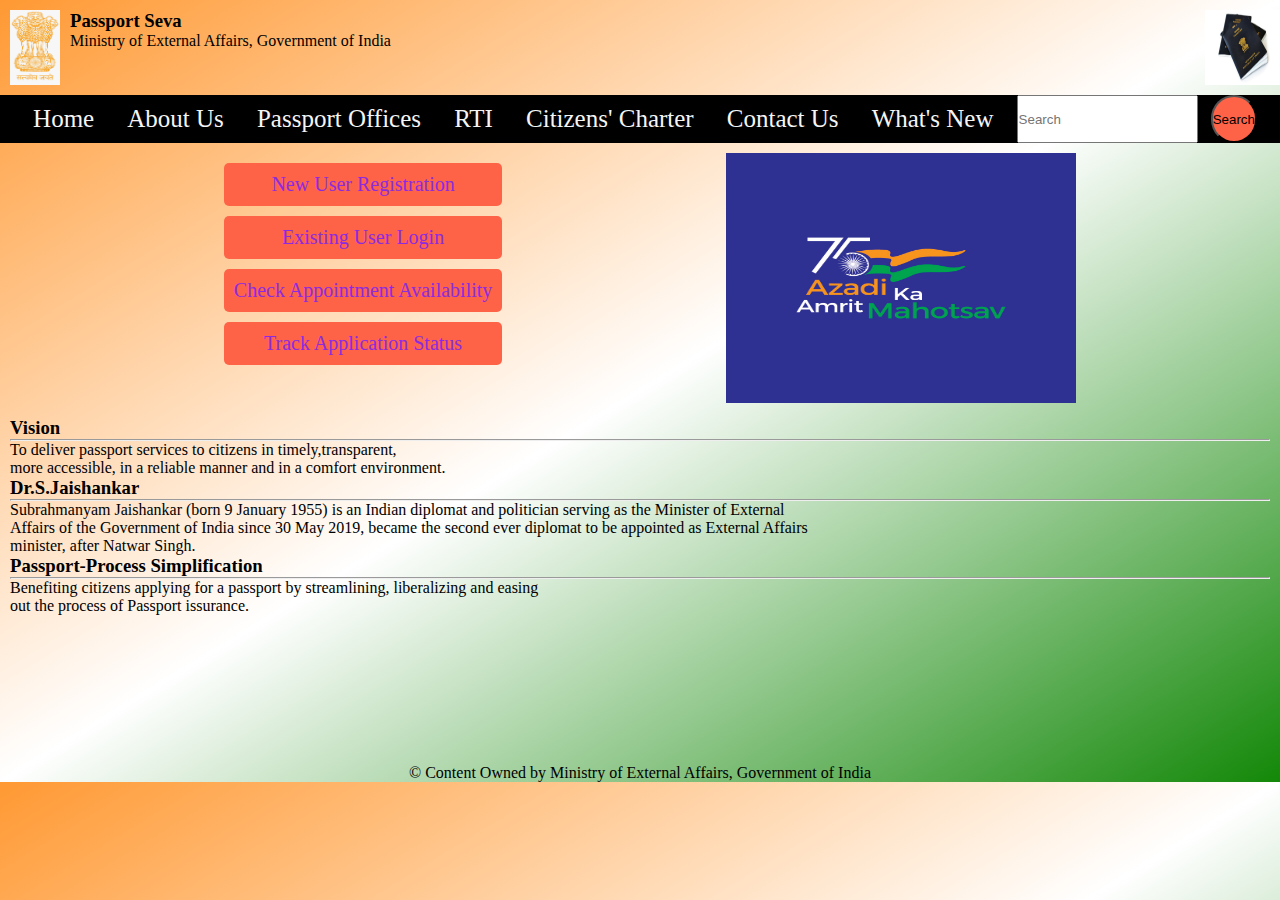
<file: Landing_Passport/pass.html>
<!DOCTYPE html>
<html lang="en">
<head>
    <meta charset="UTF-8">
    <meta http-equiv="X-UA-Compatible" content="IE=edge">
    <meta name="viewport" content="width=device-width, initial-scale=1.0">
    <link rel="stylesheet" href="style.css">
    <title>Passport Seva</title>
    <link href="https://cdn.jsdelivr.net/npm/bootstrap@5.0.2/dist/css/bootstrap.min.css" rel="stylesheet" 
    integrity="sha384-EVSTQN3/azprG1Anm3QDgpJLIm9Nao0Yz1ztcQTwFspd3yD65VohhpuuCOmLASjC" crossorigin="anonymous">
    <script src="https://cdn.jsdelivr.net/npm/bootstrap@5.0.2/dist/js/bootstrap.bundle.min.js"
    integrity="sha384-MrcW6ZMFYlzcLA8Nl+NtUVF0sA7MsXsP1UyJoMp4YLEuNSfAP+JcXn/tWtIaxVXM" crossorigin="anonymous"></script>
</head>
<body>
    <header>
        <div class="logo">
            <img src="logo.jpg" height="75px" width="50px">
            <div class="tag">
                <h3>Passport Seva</h3>
                <p>Ministry of External Affairs, Government of India</p>
            </div>
        </div>
        <div class="port">
            <img src="passport.jpg" height="75px" width="75px">
        </div>
    </header>
        <div class="navbar">
            <a href="#" class="nav">Home</a>
            <a href="#" class="nav">About Us</a>
            <a href="#" class="nav">Passport Offices</a>
            <a href="#" class="nav">RTI</a>
            <a href="#" class="nav">Citizens' Charter</a>
            <a href="#" class="nav">Contact Us</a>
            <a href="#" class="nav">What's New</a>
            <input type="text" placeholder="Search">
            <button>Search</button>
        </div>
        <main>
        <section class="main1">
            <div class="content">
                <a href="#" class="con">New User Registration</a>
                <a href="#" class="con">Existing User Login</a>
                <a href="#" class="con">Check Appointment Availability</a>
                <a href="#" class="con">Track Application Status</a>
            </div>
            <div class="image">
                <img src="azadi.jpg" height="250px" width="350px">
            </div>
        </section>
        <section class="desp">
            <div id="carouselExampleSlidesOnly" class="carousel slide" data-bs-ride="carousel" data-bs-interval="5000">
                <div class="carousel-inner">
                  <div class="carousel-item active">
                    <h3>Vision</h3>
                    <hr>
                    <p>To deliver passport services to citizens in timely,transparent,<br>more accessible,
                        in a reliable manner and in a comfort environment.</p>
                  </div>
                  <div class="carousel-item">
                    <h3 >Dr.S.Jaishankar</h3>
                    <hr >
                    <p>Subrahmanyam Jaishankar (born 9 January 1955) is an Indian diplomat and politician serving as the Minister of External<br>
                    Affairs of the Government of India since 30 May 2019, became the second ever diplomat to be appointed as External Affairs<br>
                    minister, after Natwar Singh.</p>
                  </div>
                  <div class="carousel-item ">
                    <h3>Passport-Process Simplification</h3>
                    <hr>
                    <p>Benefiting citizens applying for a passport by streamlining, liberalizing and easing<br>
                         out the process of Passport issurance.</p>
                  </div>
                </div>
              </div>
        </section>
    </main>
        <footer>
            <p>© Content Owned by Ministry of External Affairs, Government of India</p>
        </footer>
</body>
</html>
</file>
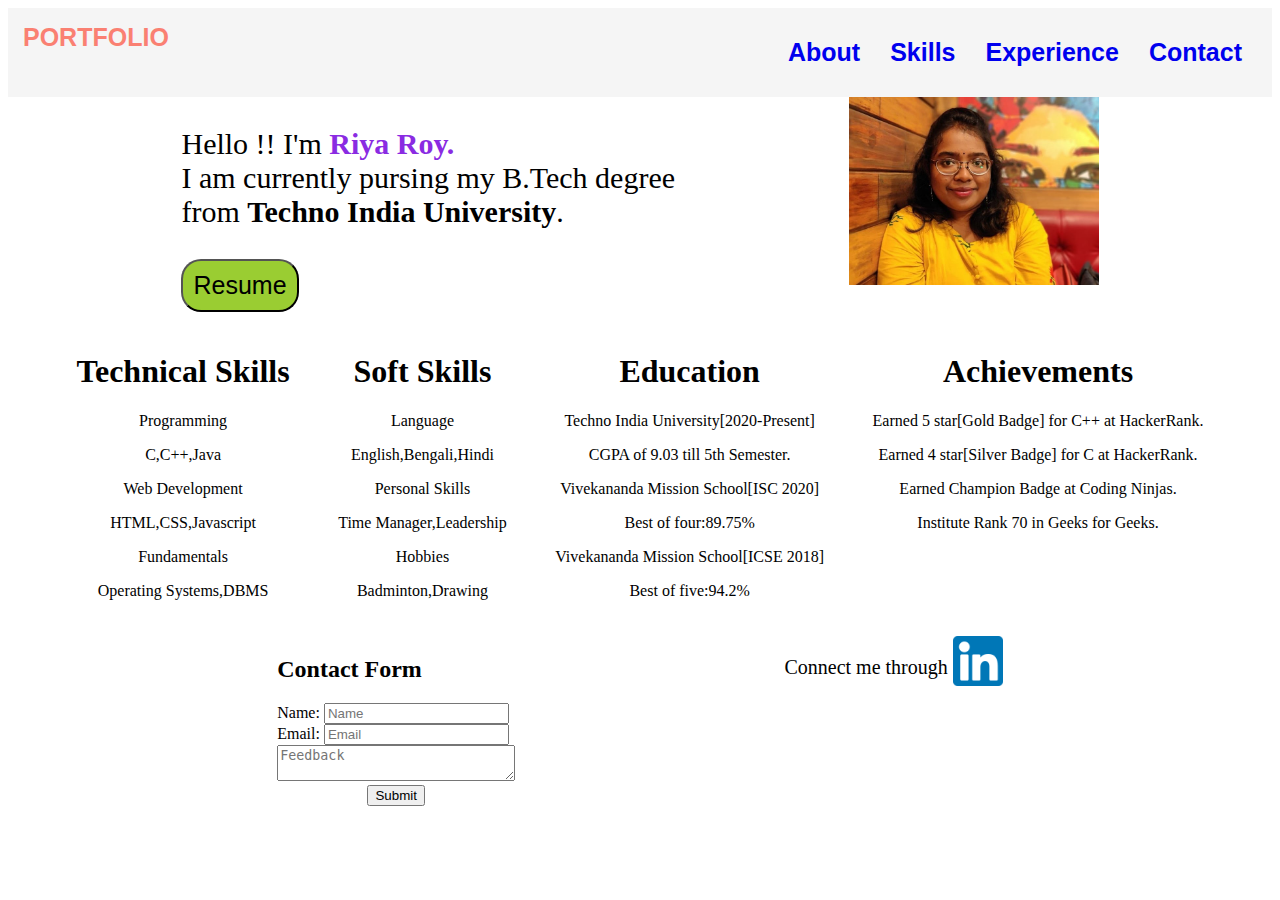
<file: Portfolio/portfolio.html>
<!DOCTYPE html>
<html lang="en">
<head>
    <meta charset="UTF-8">
    <meta http-equiv="X-UA-Compatible" content="IE=edge">
    <meta name="viewport" content="width=device-width, initial-scale=1.0">
    <link rel="stylesheet" href="task2.css">
    <title>Portfolio</title>
</head>
<body>
    <header>
        <div class="logo">
            PORTFOLIO
       </div>
        <div class="content">
            <a href="#" class="nav">About</a>
            <a href="#" class="nav">Skills</a>
            <a href="#" class="nav">Experience</a>
            <a href="#contact" class="nav">Contact</a>
        </div>
    </header>
    <section class="content">
        <article class="intro">
            <p>Hello !! I'm <b id="des">Riya Roy.</b><br>I am currently pursing my B.Tech degree<br> from <b>Techno India University</b>.</p>
            <a href="RiyaRoy_CV.pdf" download="resume"><button>Resume</button></a>
        </article>
        <article class="photo">
            <img src="me.jpeg" width="250px">
        </article>
    </section>
    <section>
        <div class="skills">
            <div id="tech">
                <h1>Technical Skills</h1>
                <p>Programming</p>
                <p>C,C++,Java</p>
                <p>Web Development</p>
                <p>HTML,CSS,Javascript</p>
                <p>Fundamentals</p>
                <p>Operating Systems,DBMS</p>
            </div>
            <div id="soft">
                <h1>Soft Skills</h1>
                <p>Language</p>
                <p>English,Bengali,Hindi</p>
                <p>Personal Skills</p>
                <p>Time Manager,Leadership</p>
                <p>Hobbies</p>
                <p>Badminton,Drawing</p>
            </div>
            <div class="edu">
                <h1>Education</h1>
                <p>Techno India University[2020-Present]</p>
                <p>CGPA of 9.03 till 5th Semester.</p>
                <p>Vivekananda Mission School[ISC 2020]</p>
                <p>Best of four:89.75%</p>
                <p>Vivekananda Mission School[ICSE 2018]</p>
                <p>Best of five:94.2%</p>
            </div>
            <div class="achi">
                <h1>Achievements</h1>
                <p>Earned 5 star[Gold Badge] for C++ at HackerRank.</p>
                <p>Earned 4 star[Silver Badge] for C at HackerRank.</p>
                <p>Earned Champion Badge at Coding Ninjas.</p>
                <p>Institute Rank 70 in Geeks for Geeks.</p>
            </div>
    </section>
    <div id="contact">
    <section>
        <h2>Contact Form</h2>
        <form id="contact-form">
            <label for="name">Name: </label><input placeholder="Name" id="name" type="text" /><br>
            <label for="email">Email: </label><input placeholder="Email" id="email" type="email" /><br>
            <textarea placeholder="Feedback" cols="27"></textarea><br>
            <center><button onclick="alert('Successfully Submitted')">Submit</button></center>
        </form>
    </section>
    <section id="connect">
        <p>Connect me through&nbsp;</p>
        <a href="https://www.linkedin.com/in/riya-roy-b595b9202/"><img src="icon.png" width="50px"></a>
    </section>
    </div>
</body>
</html>
</file>
<file: Landing_Passport/style.css>
*{
    margin: 0;
    padding: 0;
}
.logo{
    display: flex;
    justify-content:left;
    padding: 10px;
}
.tag{
    padding-left: 10px;
}
.navbar{
    font-size: 25px;
    display: flex;
    justify-content: space-evenly;
    background-color:black;
    padding-left:10px ;
    padding-right: 10px;
}
.nav{
    padding: 10px;
    border-radius: 20px;
    text-decoration: none;
    color: whitesmoke;
}
 a:hover{
    opacity: 0.8;
}
.content{
    display: inline-block;
    padding: 10px;
}
.con{
    font-size: 20px;
    text-decoration: none;
    padding: 10px;
    border-radius: 5px;
    background-color: tomato;
    display: block;
    border: 10px;
    margin: 10px;
    text-align: center;
    color: blueviolet;
}
.desp{
    display: block;
    padding: 10px;
}
.main1{
    display: flex;
    justify-content:space-evenly;
}
.image{
    padding-top: 10px;
}
body{
    background-image: linear-gradient(to bottom right, #FF9933, #FFFFFF, #138808);
}
button{
    border-radius: 50px;
    background-color: tomato;
}
button:hover{
    opacity: 0.5;
}
.port{
    display: flex;
    justify-content:right;
    padding-top: 10px;
}
header{
    display: flex;
    justify-content: space-between;
}
footer{
    text-align: center;
}
main{
    height: 69vh;
}
</file>
<file: Portfolio/task2.css>
header{
    background-color:whitesmoke;
    padding: 15px;
    color: salmon;
    display: flex;
    justify-content: space-between;
}
.logo{
    font-size: 25px;
    font-weight: 800;
    font-family:'Segoe UI', Tahoma, Geneva, Verdana, sans-serif;
}
header a:hover{
    background-color: yellowgreen;
}
.nav{
    font-weight: 700;
    font-size: 25px;
    padding: 15px;
    border-radius: 20px;
    font-family: 'Gill Sans', 'Gill Sans MT', Calibri, 'Trebuchet MS', sans-serif;
    text-decoration: none;
}
.content{
    display: flex;
    justify-content: space-evenly;
}
.intro{
    font-size: 30px;
}
#des{
    color: blueviolet;
}
article button{
    border-radius: 20px;
    background-color: yellowgreen;
    text-align: center;
    padding: 10px;
    font-size: 25px;
}
button:hover{
    opacity: 0.7;
}
.nav1{
    text-decoration: none;
}
.skills{
    display: flex;
    justify-content: space-evenly;
    padding: 20px;
}
#tech{
    text-align: center;
}
#soft{
    text-align: center;
}
.edu{
    text-align: center;
}
.achi{
    text-align: center;
}
#connect{
    display: flex;
    justify-content: space-evenly;
    font-size: 20px;
}
#contact{
    display: flex;
    justify-content: space-evenly;
}
</file>
